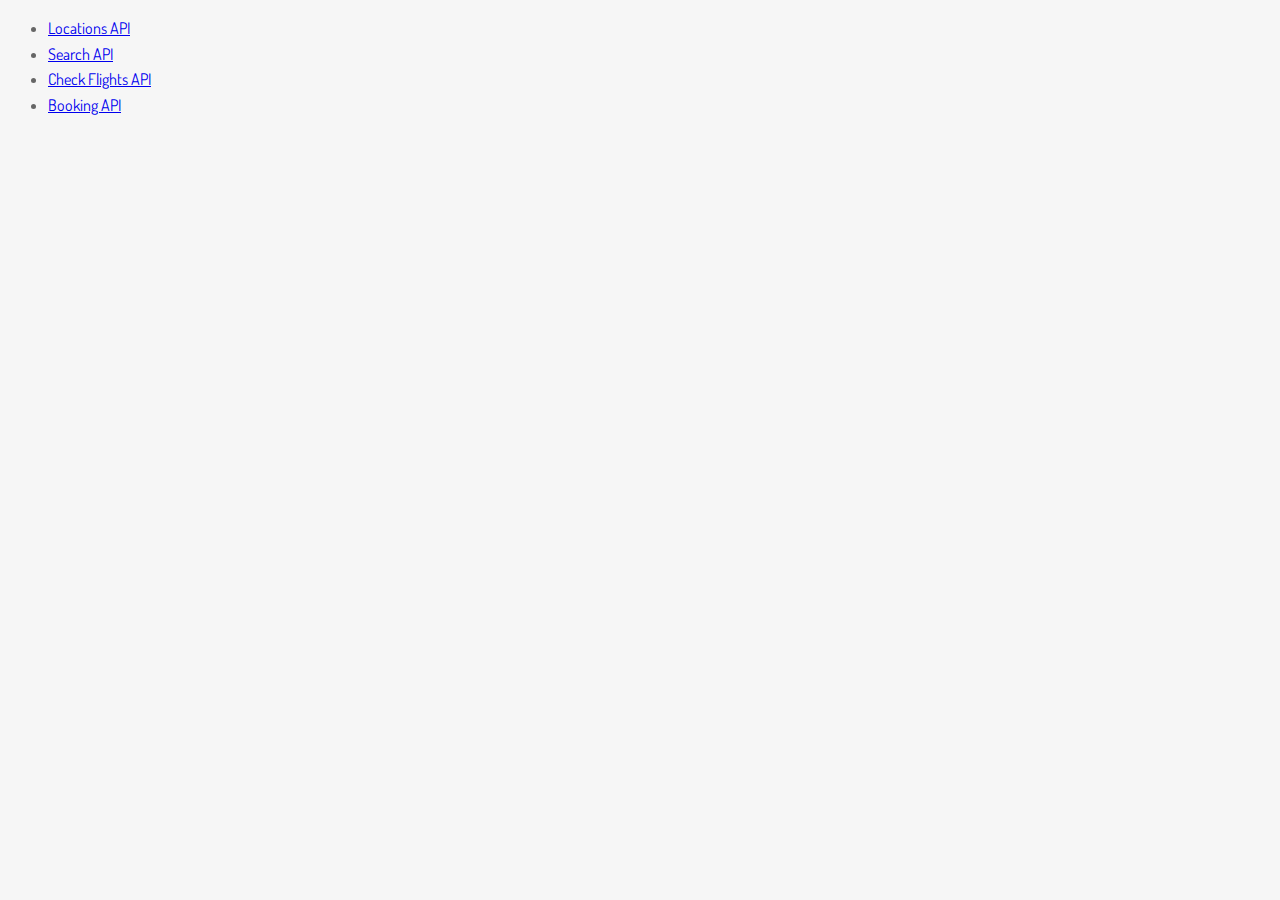
<file: index.html>
<!DOCTYPE html>
<html lang="en">

<head>
  <meta charset="UTF-8">
  <meta name="viewport" content="width=device-width, initial-scale=1.0">

  <title>Kiwi API Sandbox</title>
  
  <link href="https://fonts.googleapis.com/css?family=Dosis:400,700" rel="stylesheet">
  <link href="style.css" rel="stylesheet">
  
</head>

<body>
  <div id="root"></div>
  <ul>
    <li><a href="locations.html">Locations API</a></li>
    <li><a href="search.html" class="">Search API</a></li>
    <li><a href="checkflights.html" class="">Check Flights API</a></li>
    <li><a href="booking.html" class="">Booking API</a></li>
</ul>
</body>

</html>
</file>
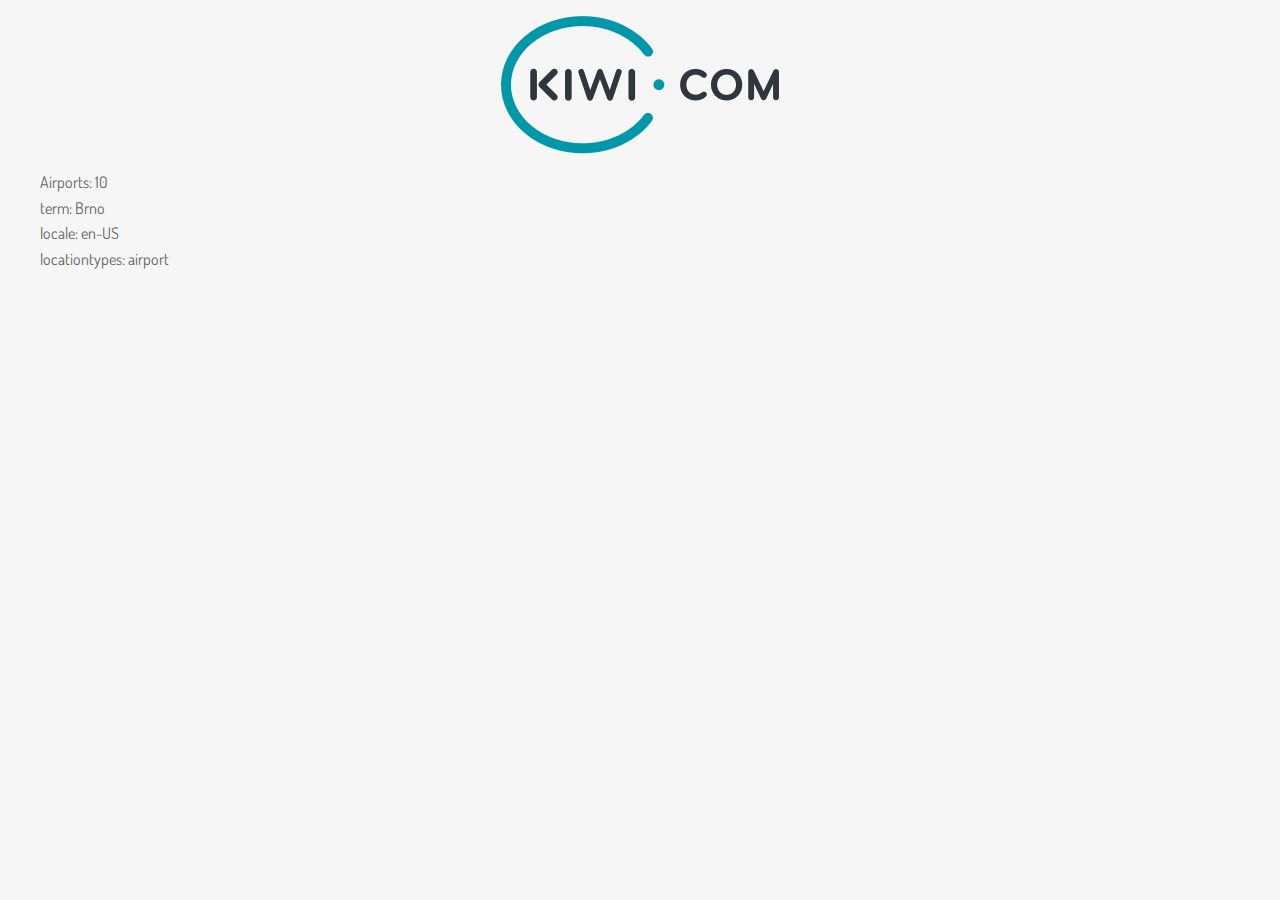
<file: en-slugs.html>
<!DOCTYPE html>
<html lang="en">

<head>
  <meta charset="UTF-8">
  <meta name="viewport" content="width=device-width, initial-scale=1.0">

  <title>Kiwi API Sandbox - EN slugs</title>
  
  <link href="https://fonts.googleapis.com/css?family=Dosis:400,700" rel="stylesheet">
  <link href="style.css" rel="stylesheet">

</head>

<body>
  <div id="root">
      <div id="header"></div>
      <div id="entrydata"></div>
      <div id="results"></div>
  </div>
  <script src="env.js"></script>
  <script src="locations-slugs.js"></script>
</body>

</html>
</file>
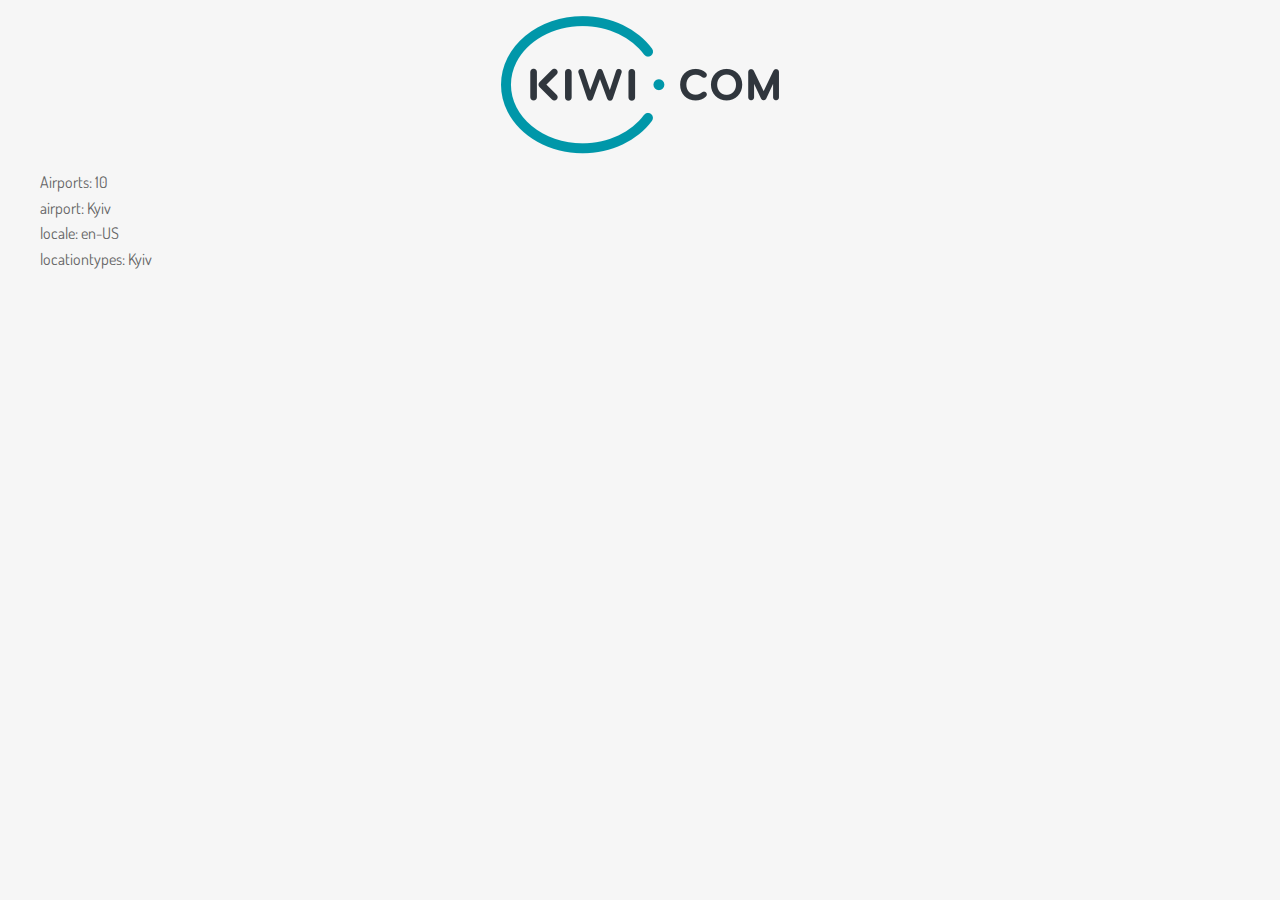
<file: locations-airports.html>
<!DOCTYPE html>
<html lang="en">

<head>
  <meta charset="UTF-8">
  <meta name="viewport" content="width=device-width, initial-scale=1.0">

  <title>Kiwi API Sandbox</title>
  
  <link href="https://fonts.googleapis.com/css?family=Dosis:400,700" rel="stylesheet">
  <link href="style.css" rel="stylesheet">

</head>

<body>
  <div id="root">
      <div id="header"></div>
      <div id="entrydata"></div>
      <div id="results"></div>
  </div>
  <script src="env.js"></script>
  <script src="locations.js"></script>
</body>

</html>
</file>
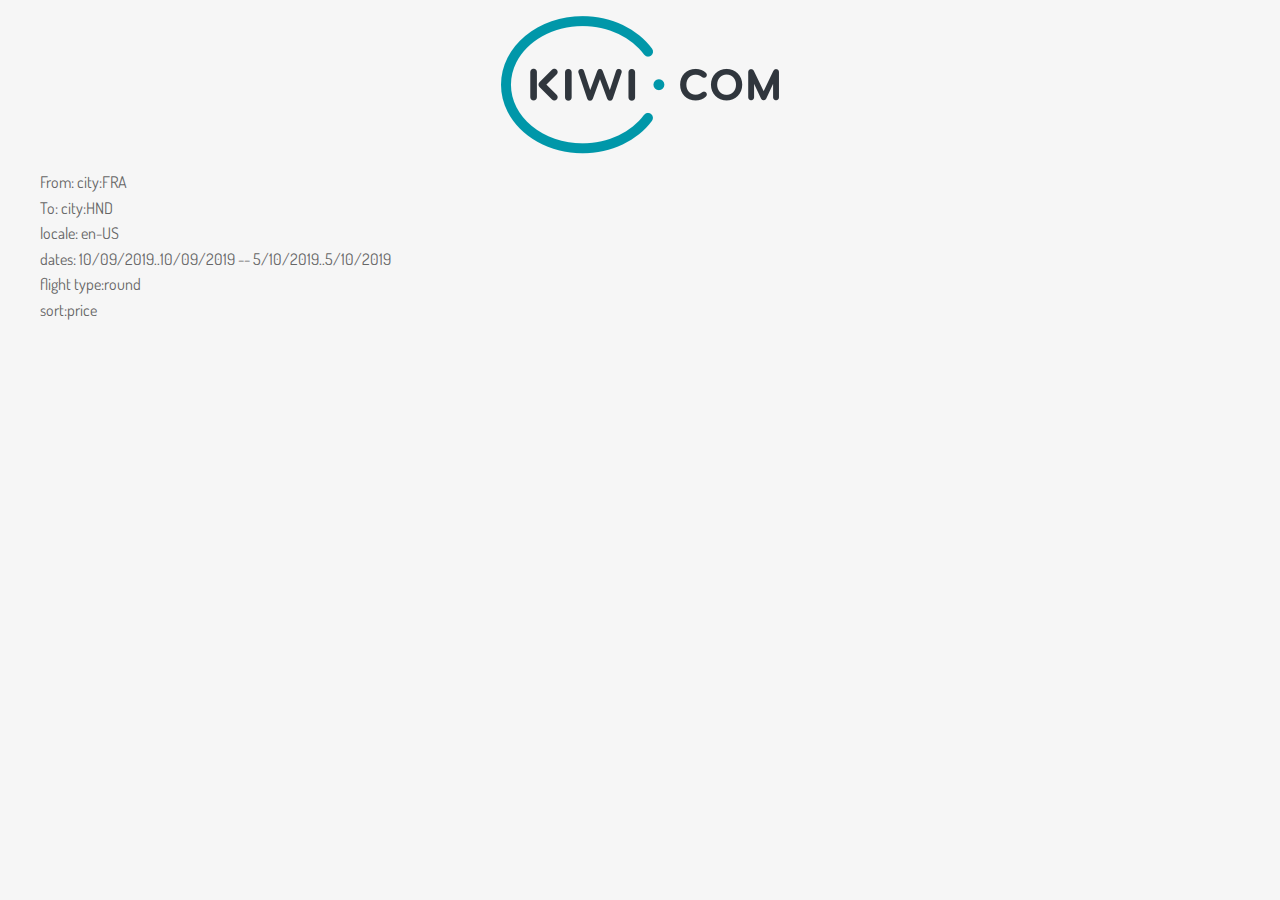
<file: search.html>
<!DOCTYPE html>
<html lang="en">

<head>
  <meta charset="UTF-8">
  <meta name="viewport" content="width=device-width, initial-scale=1.0">

  <title>Kiwi API Sandbox</title>
  
  <link href="https://fonts.googleapis.com/css?family=Dosis:400,700" rel="stylesheet">
  <link href="style.css" rel="stylesheet">

</head>

<body>

  <div id="root">
      <div id="header"></div>
      <div id="entrydata"></div>
      <div id="results"></div>
  </div>
  <script src="env.js"></script>
  <script src="search.js"></script>
</body>

</html>
</file>
<file: style.css>
* {
  box-sizing: border-box
}

html {
  -webkit-font-smoothing: antialiased;
  -moz-osx-font-smoothing: grayscale;
  font-family: 'Dosis', sans-serif;
  line-height: 1.6;
  color: #666;
  background: #F6F6F6;
}

#root {
  max-width: 1200px;
  margin: 0 auto;
}

h1 {
  text-align: center;
  padding: 1.5rem 2.5rem;
  background-image: linear-gradient(120deg, #fbc2eb 0%, #a6c1ee 100%);
  margin: 0 0 2rem 0;
  font-size: 1.5rem;
  color: white;
}

img {
  display: block;
  margin: 1rem auto;
  max-width: 100%;
}

p {
  display: block;
  width: 100%;
  margin: 0;
  padding: 0;
  text-align: justify;
}

.container {
  display: flex;
  flex-wrap: wrap;
}

.card {
  margin: 1rem;
  background: white;
  box-shadow: 2px 4px 25px rgba(0, 0, 0, .1);
  border-radius: 12px;
  overflow: hidden;
  transition: all .2s linear;
}

.card:hover {
  box-shadow: 2px 8px 45px rgba(0, 0, 0, .15);
  transform: translate3D(0, -2px, 0);
}

@media screen and (min-width: 600px) {
  .card {
    flex: 1 1 calc(50% - 2rem);
  }
}

@media screen and (min-width: 900px) {
  .card {
    flex: 1 1 calc(33% - 2rem);
  }
}

.card:nth-child(2n) h1 {
  background-image: linear-gradient(120deg, #84fab0 0%, #8fd3f4 100%);
}

.card:nth-child(4n) h1 {
  background-image: linear-gradient(120deg, #ff9a9e 0%, #fecfef 100%);
}

.card:nth-child(5n) h1 {
  background-image: linear-gradient(120deg, #ffc3a0 0%, #ffafbd 100%);
}
</file>
